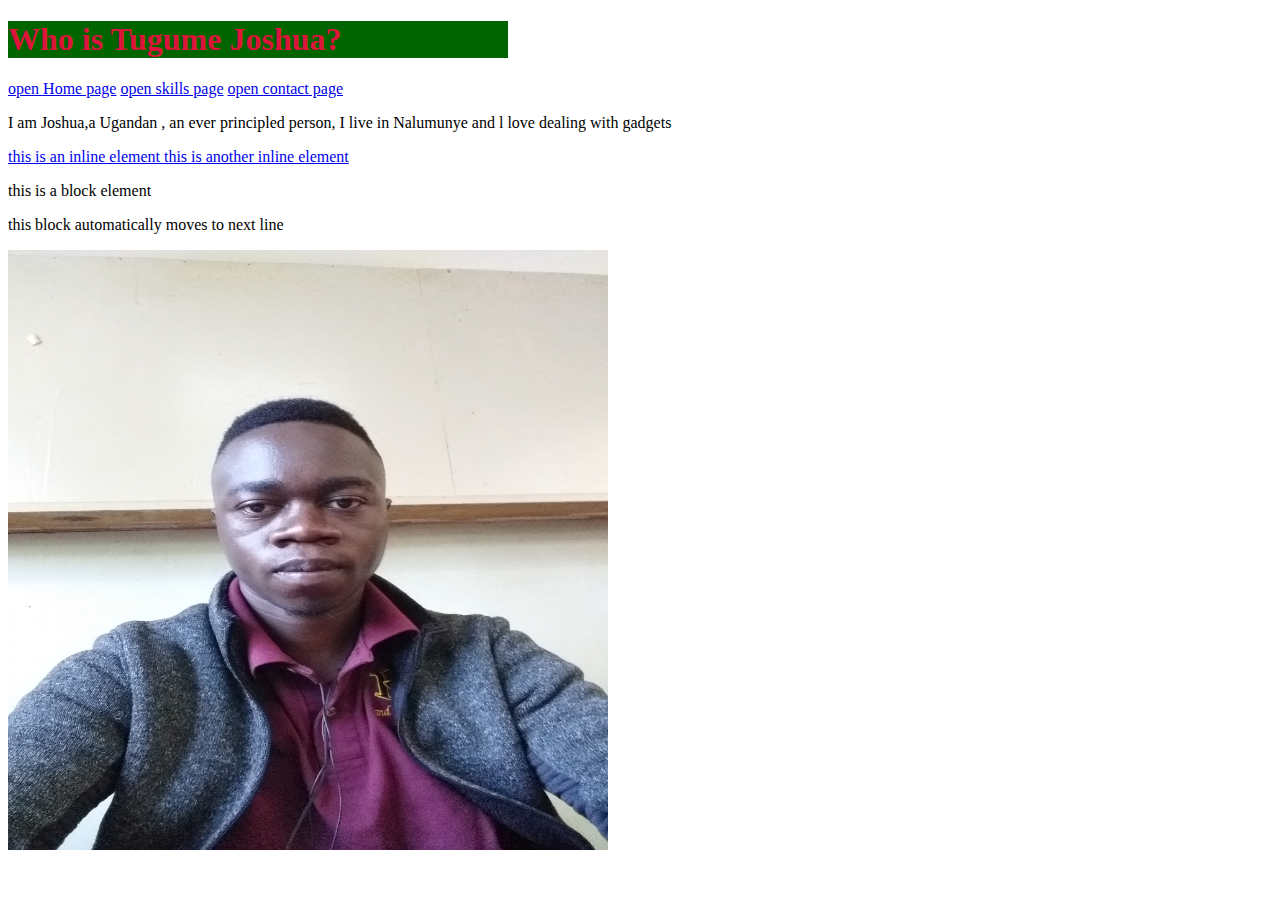
<file: index.html>
<!DOCTYPE html>
<html lang="en">
<head>
    <meta charset="UTF-8">
    <meta name="viewport" content="width=device-width, initial-scale=1.0">
    <title>Home page</title>
</head>
<body>
    <!---this is inline css--->
    <h1 style="color: crimson; background-color: darkgreen; width: 500px;">Who is Tugume Joshua?</h1>
     <a href="index.html">open Home page</a>
    <a href="skills.html">open skills page</a>
    <a href="contact.html/">open contact page</a>

    <p>I am Joshua,a Ugandan , an ever principled person, I live in Nalumunye and l love dealing with gadgets</p>
    <a href="index.html">this is an inline element   this is another inline element</a>
    
    <p>this is a block element</p>
    <p>this block automatically moves to next line</p>
    
    <img src="T.jpg" width="600px" height="600px"alt="This is an image of Tugume">
    
    
    
</body>
</html>
</file>
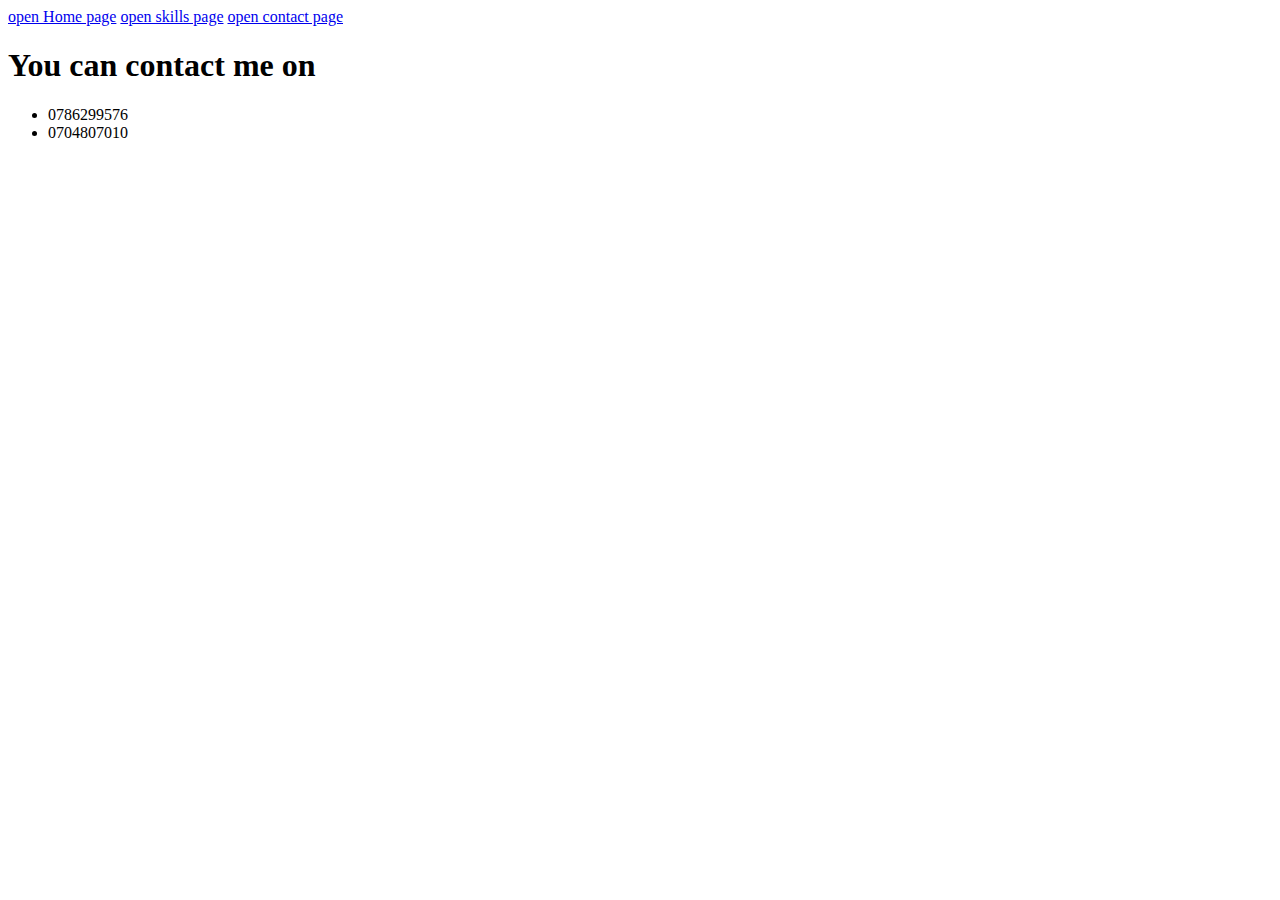
<file: contact.html>
<!DOCTYPE html>
<html lang="en">
<head>
    <meta charset="UTF-8">
    <meta name="viewport" content="width=device-width, initial-scale=1.0">
    <title>contact page</title>
    
</head>
<body>
    <a href="index.html">open Home page</a>
    <a href="skills.html">open skills page</a>
    <a href="contact.html">open contact page</a>
    <h1>You can contact me on</h1>
    <ul>
        <li>0786299576</li>
        <li>0704807010</li>
    </ul>
    
</body>
</html>
</file>
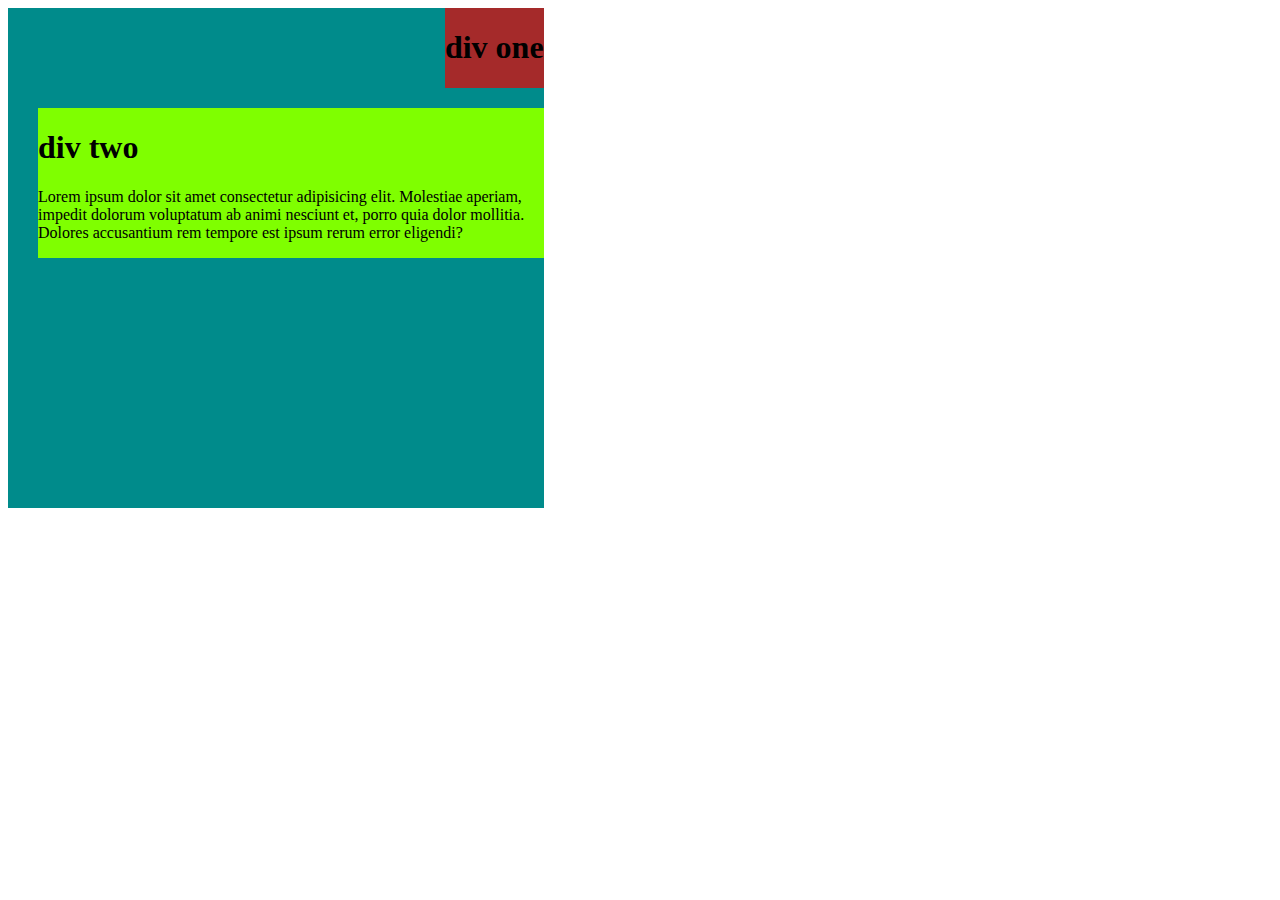
<file: div.html>
<!DOCTYPE html>
<html lang="en">
<head>
    <meta charset="UTF-8">
    <meta name="viewport" content="width=device-width, initial-scale=1.0">
    <title>working with divs</title>
    <!---internal css--->
    <style>
        .parentdiv{
            background-color: chocolate;
            width: 70%;
            height: 50%;
            padding-left: 40px;
            padding-bottom: 40px;
            margin-left: 50px;
            margin: auto;
            float: left;
        
       }
       .parentdiv2{
        background-color: darkcyan;
        width: 40%;
        height: 500px;
        margin: auto;
        padding-left: 30px;
        float: left;

       }
        .divone{
           background-color: brown; 
           width: fit-content;
           float: right;
           margin: auto;
        }
        .divtwo{
            background-color: chartreuse;
            width: fit-content;
            float: right;
            margin-top: 20px;
            
        }


    </style>
</head>
<body>
    <!--parent Div with two nested divs-->
    <!--<div class="parentdiv">
        <h1>working with Divs</h1> 
        <p>Lorem ipsum, dolor sit amet consectetur adipisicing elit. 
            Harum quod aperiam, ratione maiores quia pariatur,
             iste soluta libero id ut vero illo! Ullam consequuntur dolor,
              impedit quam amet animi repudiandae?
            
        </p>
    </div> --->
    <!---parent div two-->
    <div>
        <div class="parentdiv2">
            <!--nested div one-->
                <div class="divone">
                    <h1>div one</h1>
                </div>
                <!---nested div two-->
                 <div class="divtwo">
                <h1>div two</h1>
                <p>Lorem ipsum dolor sit amet consectetur adipisicing elit. Molestiae aperiam,
                     impedit dolorum voluptatum ab animi nesciunt et,
                     porro quia dolor mollitia. Dolores accusantium rem tempore est ipsum rerum error eligendi?</p>
            </div>
    </div>
           
</body>
</html>
</file>
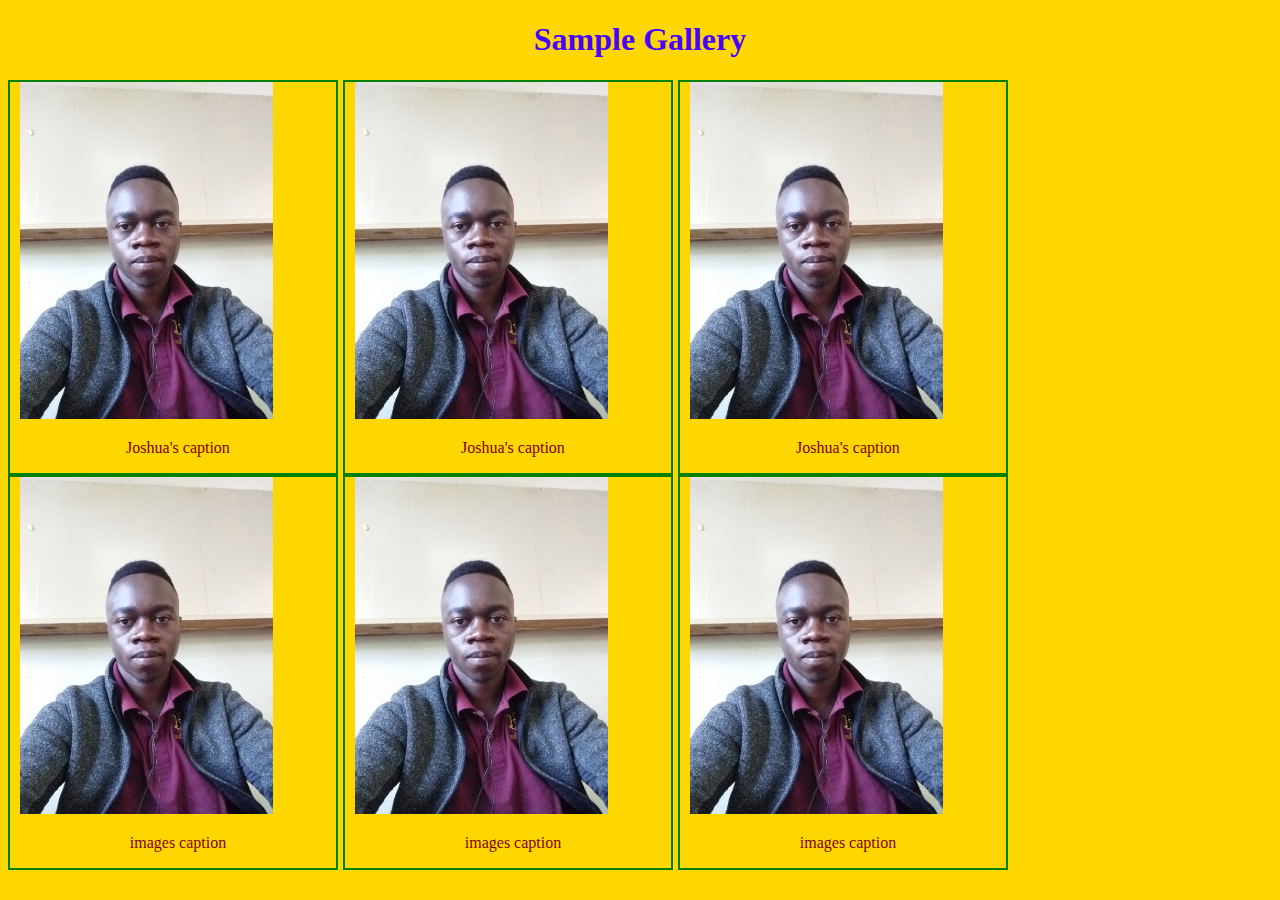
<file: samplegallery.html>
<!DOCTYPE html>
<html lang="en">
<head>
    <meta charset="UTF-8">
    <meta name="viewport" content="width=device-width, initial-scale=1.0">
    <title>Sample gallery</title>
    <link rel="stylesheet" href="samplestyles.css">
</head>
<body>
    <h1 class="h1style">Sample Gallery</h1>
    <div class="maindiv">
         </div>
            <div>
              <div class="subdiv">
                <img class="images"  src="T.jpg" alt="">
                <div class="caption">
                <p>Joshua's caption</p>
                </div>  
             </div>
              <div class="subdiv" >
             <div>
                <img class="images"  src="T.jpg" alt="">
                <div class="caption">
                <p>Joshua's caption</p>
                </div>  
             </div>
            
            
         
             </div>
             
             <div class="subdiv">
                <div>
                    <img class="images" src="T.jpg" alt="">
                    <div class="caption">
                     <p>Joshua's caption</p>     
                 </div>
               </div>
        
         </div>
    </div>

    <div class="maindiv">
   </div>
      <div>
        <div class="subdiv">
          <img class="images"  src="T.jpg" alt="">
          <div class="caption">
          <p>images caption</p>
          </div>  
       </div>
        <div class="subdiv" >
       <div>
          <img class="images"  src="T.jpg" alt="">
          <div class="caption">
          <p>images caption</p>
          </div>  
       </div>
      
      
   
       </div>
       
       <div class="subdiv">
          <div>
              <img class="images" src="T.jpg" alt="">
              <div class="caption">
               <p>images caption</p>     
           </div>
         </div>
  
   </div>
</div>
    

   

</body>

</html>
</file>
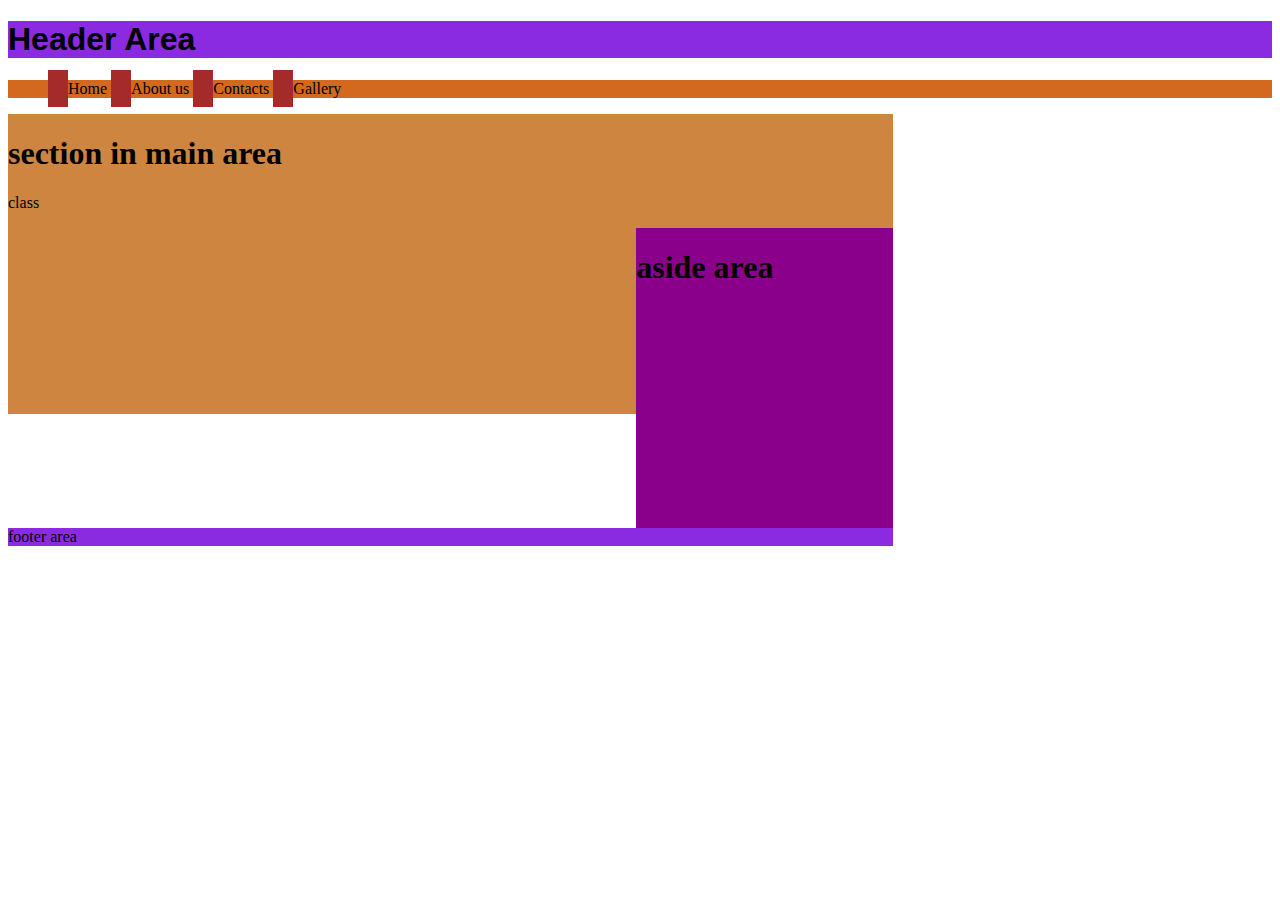
<file: Semanticpage.html>
<!DOCTYPE html>
<html lang="en">
<head>
    <meta charset="UTF-8">
    <meta name="viewport" content="width=device-width, initial-scale=1.0">
    <title>Semantics</title>
    <link rel="stylesheet" href="Semanticstyles.css">
</head>
<body>
    <!--header area of the page-->
    <header>
         <h1 class="h1styles">Header Area</h1>
    </header>
    <!--navigation area of the page-->
    <nav>
        <ul>
            <li><a href="Semanticpage.html" class="Selectedlink"></a>Home</li>
            <li><a href="#"></a>About us</li>
            <li><a href="#"></a>Contacts</li>
            <li><a href="#"></a>Gallery</li>


        </ul>
    </nav>
    <!--main area of the page-->
    <main>
        <section>
            <h1>section in main area</h1>
            <p>class</p>
        </section>
        <!--aside area of the page-->
        <aside>
            <h1>aside area</h1>
        </aside>
        <footer>
            footer area
        </footer>
    </main>
    
</body>
</html>
</file>
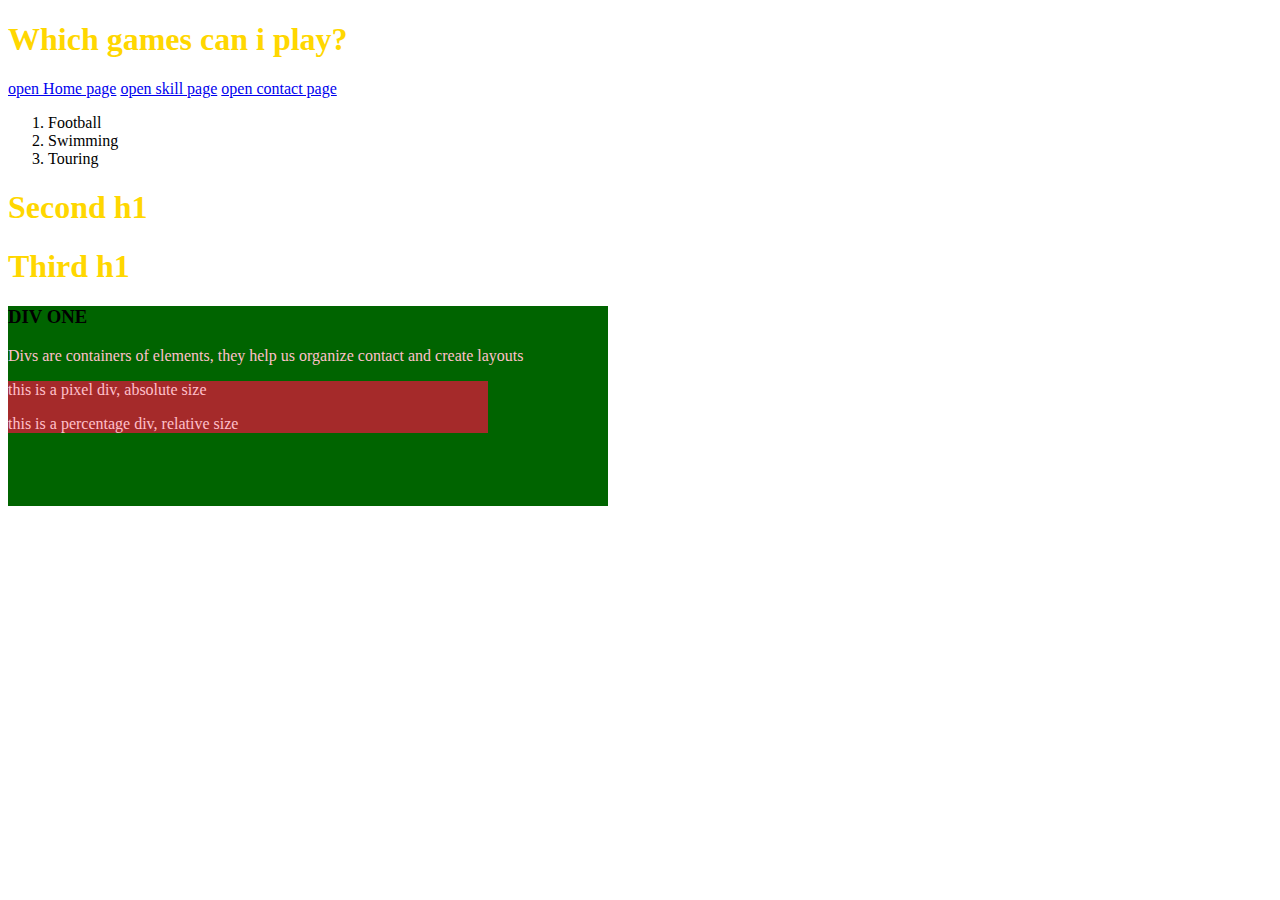
<file: skills.html>
<!DOCTYPE html>
<html lang="en">
<head>
    <meta charset="UTF-8">
    <meta name="viewport" content="width=device-width, initial-scale=1.0">
    <title>Skills page</title>
       <style>
          p{
            color: pink;    
          }
        h1{
            color: gold;
        }
        
        
    
       </style>

</head>
<body>
    <h1>Which games can i play?</h1>
    <a href="index.html"> open Home page</a>
    <a href="skills.html">open skill page</a>
    <a href="contact.html/">open contact page</a>
    <ol>
        <li>Football</li>
        <li>Swimming</li>
        <li>Touring</li>
    </ol>
    <h1>Second h1</h1>
    <h1>Third h1</h1>
    <!---THIS IS A SAMPLE DIV-->
    
    <div style="background-color: darkgreen; height: 200px; width: 600px;">
        <h3>DIV ONE</h3>
        <p>Divs are containers of elements, they help us organize contact and create layouts

        </p>
        <div style="background-color: brown;  width: 80%">
            <p>this is a pixel div, absolute size</p>
             <p>this is a percentage div, relative size </p>

        </div>

    </div>
    
</body>
</html>
</file>
<file: samplestyles.css>
body{
    background-color: gold;
}
.h1style{
    color: rgb(72, 0, 255);
    font-family: Cambria, Cochin, Georgia, Times, 'Times New Roman', serif;
    text-align: center;
}
.images{
    width: 80%;
    height: 70%;
}

.subdiv{
    float: left;
    width: 25%;
    height: auto;
    border: 2px solid green;
    margin-right: 5px;
    padding-left: 10px;
    padding: auto;
}

.maindiv{
    width: 80%;
    height: auto;
    margin: auto;
    background-color: blue;
    margin-right: 30px;
    
}

.caption{
    color: maroon;
    text-align: center;
}
</file>
<file: Semanticstyles.css>
header{
    background-color: blueviolet;
    color: black;
}
nav{
    background-color: chocolate;
}
main{
    background-color: peru;
    width: 70%;
    height: 300px;
    float: left;

}
aside{
    background-color: darkmagenta;
    width: 29%;
    height: 300px;
    float: right;
}
footer{
    background-color: blueviolet;
    clear: both;
}
nav ul li{
    list-style-type: none;
    display: inline-block;

}
nav ul li a{
text-decoration: none;
padding: 10px;
background-color: brown;
color: green;
}
nav ul li a:hover{
    background-color: green;
    color: goldenrod;
}
.selectedlink{
    background-color: yellowgreen;
}
.h1styles{
    font-family: Verdana, Geneva, Tahoma, sans-serif;
}
h1.some{
    background-color: red;
}
</file>
